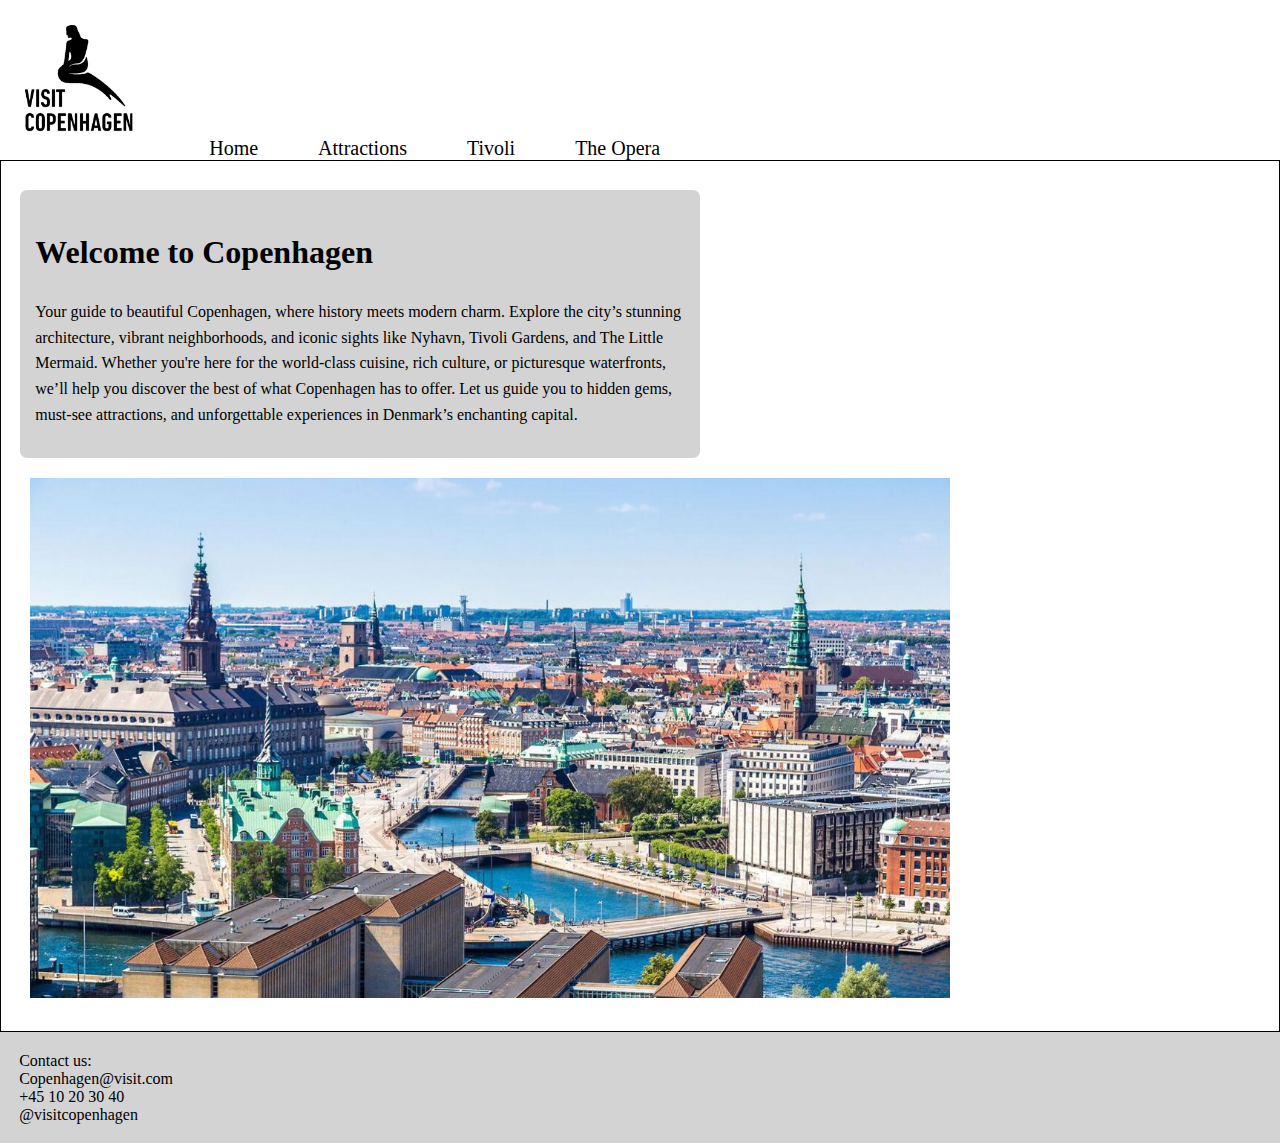
<file: turist-master/src/main/resources/static/index.html>
<!doctype html>
<head>
    <meta charset="UTF-8">
    <title>Tourism</title>
    <link rel="stylesheet" href="styling.css">
</head>
<body>
<header id="pageHeader"> <img src="visit-copenhagen-logo.png" alt="VisitCopenhagenLogo"> </header>
<article id="mainArticle">

    <blockquote>
        <h1> Welcome to Copenhagen</h1>
        <p>
            Your guide to beautiful Copenhagen, where history meets modern charm. Explore the city’s stunning architecture, vibrant neighborhoods, and iconic sights like Nyhavn, Tivoli Gardens, and The Little Mermaid. Whether you're here for the world-class cuisine, rich culture, or picturesque waterfronts, we’ll help you discover the best of what Copenhagen has to offer. Let us guide you to hidden gems, must-see attractions, and unforgettable experiences in Denmark’s enchanting capital.
        </p>
    </blockquote>

    <img src="pic1.jpg" alt="KBH-panorama"  >

</article>
<nav id="mainNav">
    <ul>
        <li><a href="http://localhost:8080">Home</a></li>
        <li><a href="http://localhost:8080/attractions">Attractions</a></li>
        <li><a href="http://localhost:8080/attractions/tivoli">Tivoli</a></li>
        <li><a href="http://localhost:8080/attractions/operaen">The Opera</a></li>
    </ul>
</nav>
<footer id="pageFooter">Contact us: <br> Copenhagen@visit.com <br> +45 10 20 30 40 <br> @visitcopenhagen
</footer>
</body>
</file>
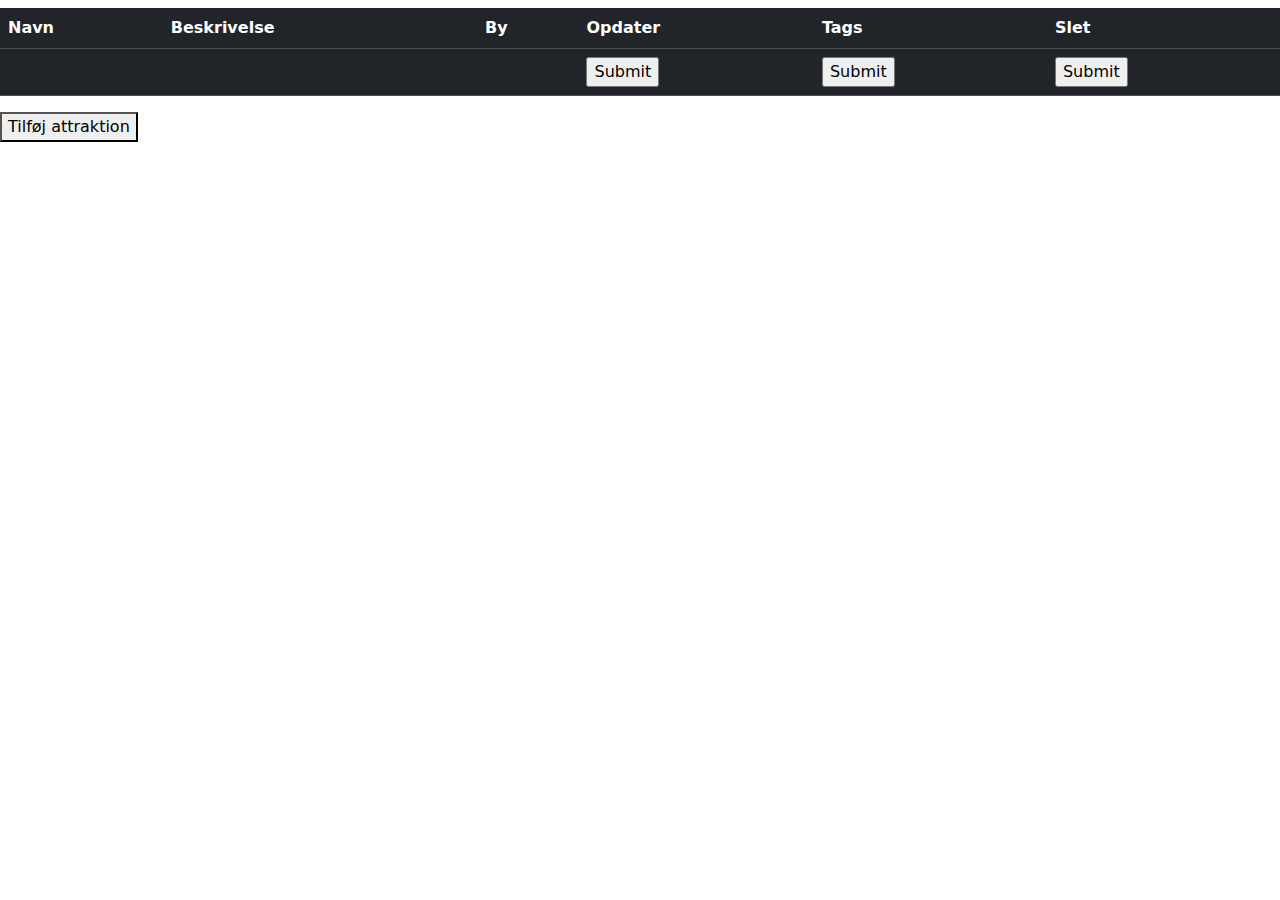
<file: turist-master/src/main/resources/templates/attractionsList.html>
<!DOCTYPE html>
<html xmlns:th="https://www.thymeleaf.org">
<head>
    <meta charset="UTF-8">
    <title>Title</title>
    <!--Boostrap stylings:-->
    <link rel="stylesheet" href="https://cdn.jsdelivr.net/npm/bootstrap@5.3.3/dist/css/bootstrap.min.css">
</head>
<body>
<h1 th:text="${something}"></h1>
<table class="table table-dark">
    <thead>
    <tr>
        <th scope="col">Navn</th>
        <th scope="col">Beskrivelse</th>
        <th scope="col">By</th>
        <th scope="col">Opdater</th>
        <th scope="col">Tags</th>
        <th scope="col">Slet</th>
    </tr>
    </thead>
    <tbody>
        <tr th:each="touristattraction : ${attractions}">
            <td id="test" th:text="${touristattraction.getName()}"></td>
            <td th:text="${touristattraction.getDescription()}"></td>
            <td th:text="${touristattraction.getCity()}"></td>
          <!--  <td th:text="${touristattraction.getTags()}"></td> -->
            <td>
            <form th:action="@{attractions/{name}/edit(name=${touristattraction.getName()})}">
                <input type="submit" th:value="Opdater">
            </form>
            </td>
            <td>
                <form th:action="@{attractions/{name}/tags(name=${touristattraction.getName()})}">
                    <input type="submit" th:value="Tags">
                </form>
            </td>
            <td>
                <form th:action="@{attractions/{name}/delete(name=${touristattraction.getName()})}">
                    <input type="submit" th:value="Slet">
                </form>
            </td>
        </tr>
    </tbody>
</table>
<a href="http://localhost:8080/attractions/add">
    <button>Tilføj attraktion</button>
</a>





</body>
</html>
</file>
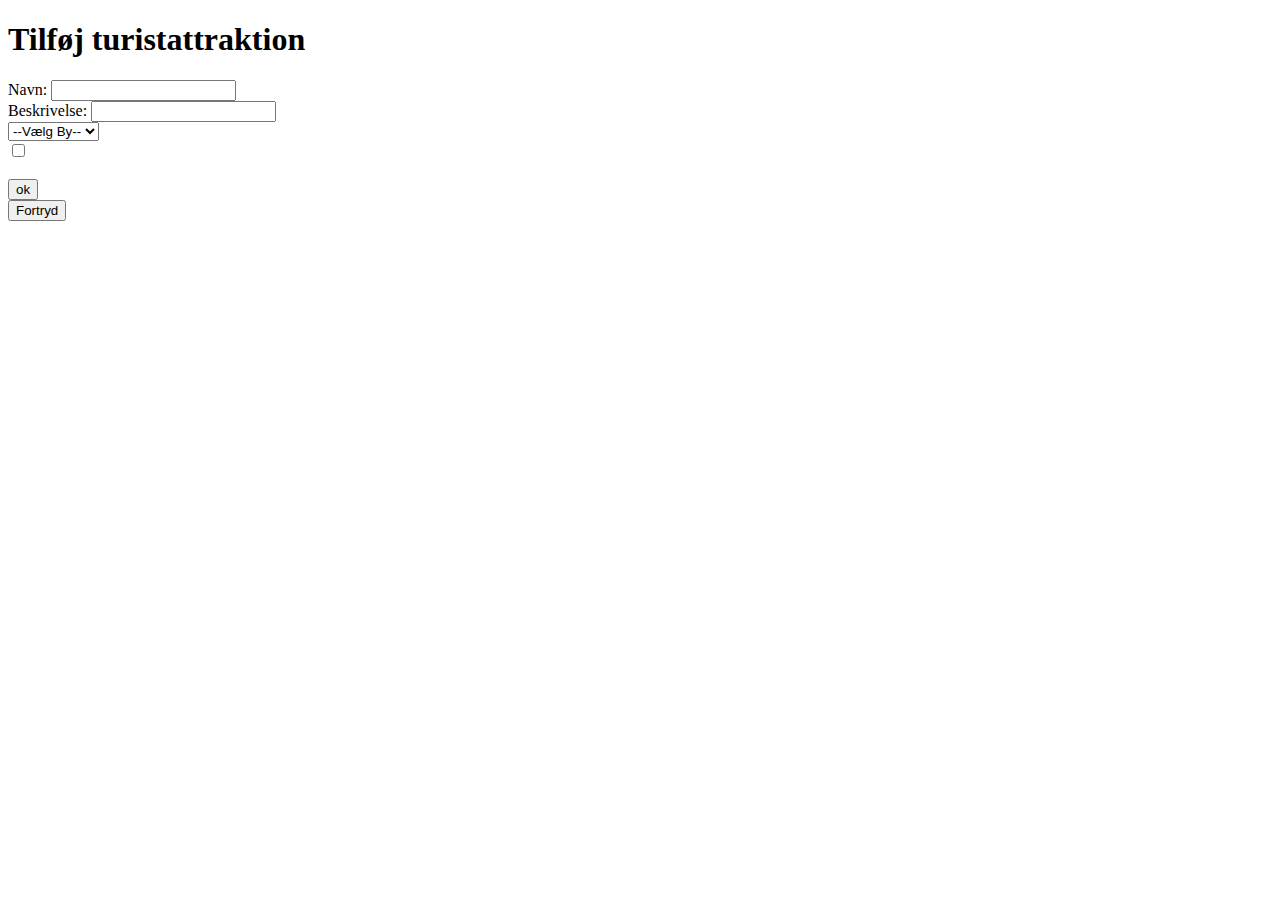
<file: turist-master/src/main/resources/templates/saveAttraction.html>
<!DOCTYPE html>
<html xmlns:th="https://www.thymeleaf.org">
<head>
    <meta charset="UTF-8">
    <title>Tilføj turistattraktion</title>
</head>
<body>
    <h1>Tilføj turistattraktion</h1>
    <form action="#" th:action="@{/attractions/save}" th:object="${touristAttraction}" method="post">
        <label>Navn: <input type="text" th:field="*{name}"/></label> <br>
        <label>Beskrivelse: <input type="text" th:field="*{description}"/></label> <br>
       <!-- <label>By: <input type="text" th:field="*{city}"/></label> <br> -->
        <select th:field="*{city}">
            <option value="">--Vælg By--</option>
            <option th:each="by : ${cities}" th:value="${by}" th:text="${by}"></option>
        </select>

        <div th:each="tag : ${tags}">
            <label>
                <input type="checkbox" th:field="*{tags}" th:value="${tag}" th:text="${tag}">
            </label></div>
        <br>
        <button type="submit">ok</button>
    </form>
    <a href="http://localhost:8080/attractions">
        <button>Fortryd</button>
    </a>

</body>
</html>
</file>
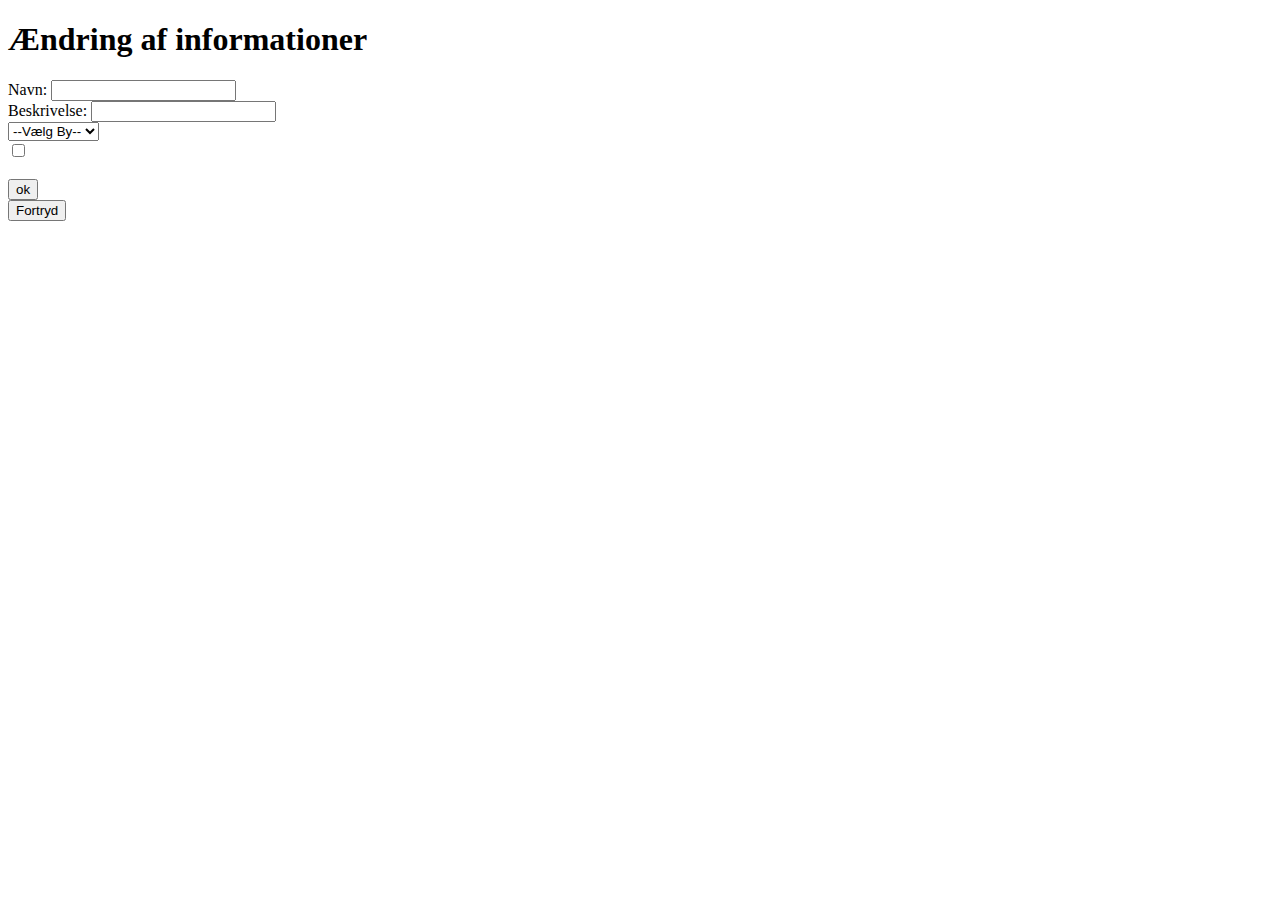
<file: turist-master/src/main/resources/templates/updateAttraction.html>
<!DOCTYPE html>
<html xmlns:th="https://www.thymeleaf.org">
<head>
    <meta charset="UTF-8">
    <title>Opdater Attraktion</title>
</head>
<body>

<h1>Ændring af informationer</h1>
<!--
<form action="#" th:action="@{/attractions/update}" th:object="${touristAttraction}" method="post">
    <label>Navn: <input type="text" th:field="*{name}"/></label> <br>
    <label>Beskrivelse: <input type="text" th:field="*{description}"/></label> <br>
    <label>By: <input type="text" th:field="*{city}"/></label> <br>
    <fieldset>
        <legend>Vælg relevante tags</legend>

        <input type="checkbox" th:field="*{tags}" id="option1" name="tag" value="børnevenlig">
        <label for="option1">Børnevenlig</label> <br>
    </fieldset>
    <br>
    <button type="submit">opdater</button>
</form>
-->
<form action="#" th:action="@{/attractions/save}" th:object="${touristAttraction}" method="post">
    <label>Navn: <input type="text" th:field="*{name}"/></label> <br>
    <label>Beskrivelse: <input type="text" th:field="*{description}"/></label> <br>

    <select th:field="*{city}">
        <option value="">--Vælg By--</option>
        <option th:each="by : ${cities}" th:value="${by}" th:text="${by}"></option>
    </select>

    <div th:each="tag : ${ord}">
            <input type="checkbox" th:field="*{tags}" th:value="${tag}" th:text="${tag}"/>
    </div>
    <br>
    <button type="submit">ok</button>
</form>
    <a href="http://localhost:8080/attractions">
        <button>Fortryd</button>
    </a>
</body>
</html>
</file>
<file: turist-master/src/main/resources/static/styling.css>
body {
    background: lightgrey;
    display: grid;
    grid-template-areas:
    "header nav nav"
    "article article article"
    "footer footer footer";
    grid-template-rows: 160px 1.5fr auto;
    grid-template-columns: 14% 1fr 15%;
    grid-row-gap: 0;
    grid-column-gap: 0;
    height: 100vh;
    margin: auto;
}
header, footer, article, nav {
    padding: 1.2em;
    background:  white;

}

#pageHeader {
    grid-area: header
}

#pageFooter {
    grid-area: footer;
    background-color: lightgrey;
}
#mainArticle {
    grid-area: article;
    border: 1px solid black;
}
#mainNav {
    position: relative;
    grid-area: nav;
    padding: 0;

}

header img {

    padding-bottom: 20px;
    float: left;
    display: block;
    width: 85%;


}

article img{
    width: 920px;
    height: 520px;
   position: relative;
    right: 10px;
    padding-block: 10px 10px ;
    padding-left: 20px;

}

ul {
    position: absolute;
    bottom: 0;
    left: 0;
    list-style-type: none;
    margin: 0;
    padding: 0;
    overflow: hidden;
    background-color: white;

}

li {
    float: left;
}

li a {
    display: block;
    color: black;
    text-align: center;
    padding: 30px 30px 0;
    text-decoration: none;
    font-size: 20px;

}

li a:hover {
    background-color: lightgrey;
    border-top: 1px solid black;
    border-left: 1px solid black;
    border-right: 1px solid black;
}

blockquote {

    float: left;
    max-width: 650px;
    margin: 10px auto;
    padding: 15px;
    background-color: lightgrey;
    line-height: 1.6;
    border-radius: 7px;

}

/* Stack the layout on small devices/viewports. */
@media all and (max-width: 575px) {
    body {
        grid-template-areas:
            "header"
            "nav"
            "article"
            "footer";
        grid-template-rows: 0.5fr auto 2fr 0.5fr;
        grid-template-columns: 1fr;
    }

    ul {
        margin: 1em 0; /* Adjust margin for smaller screens */
    }
}
</file>
